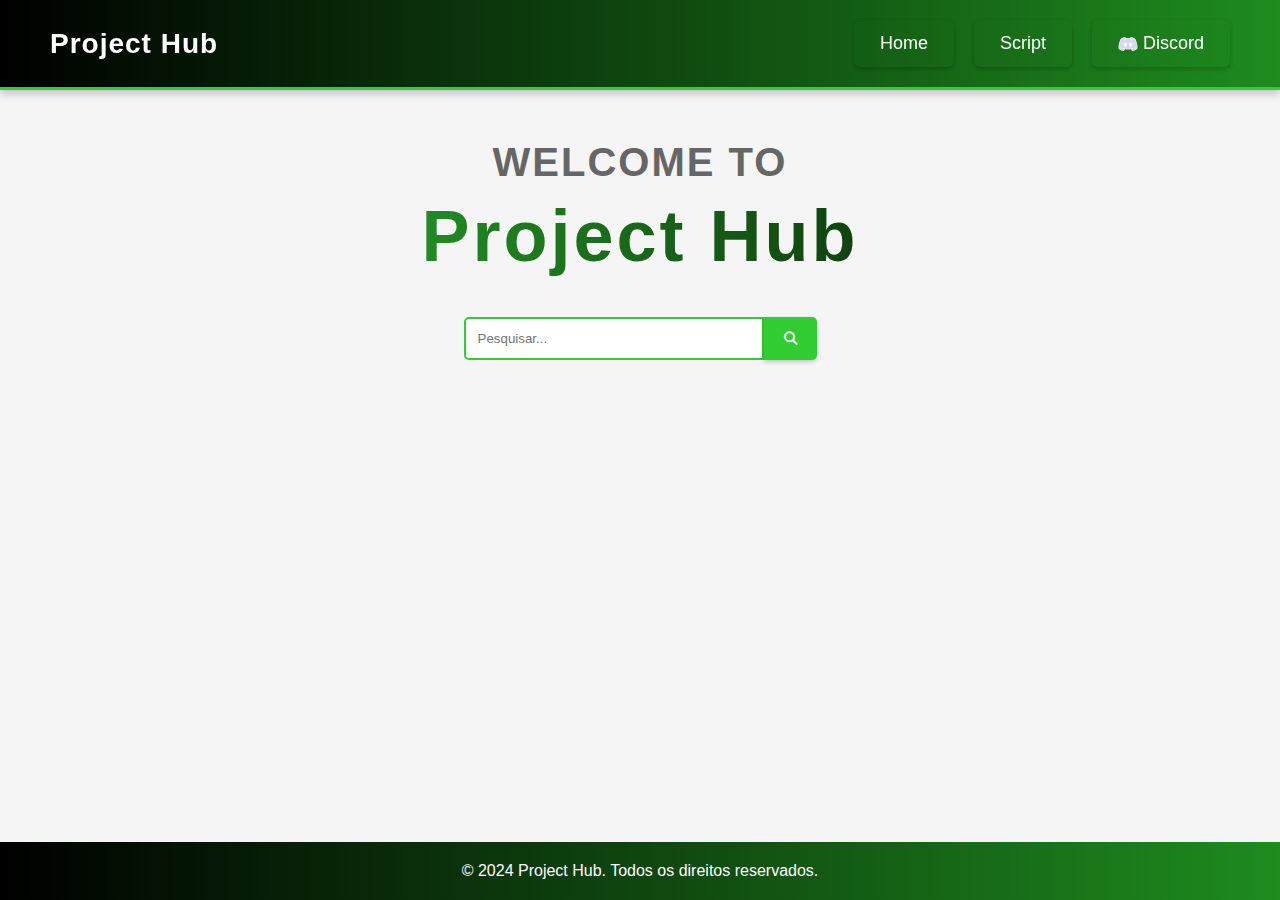
<file: Project hub/index.html>
<!DOCTYPE html>
<html lang="pt-BR">
<head>
    <meta charset="UTF-8">
    <meta name="viewport" content="width=device-width, initial-scale=1.0">
    <link rel="stylesheet" href="Inicio/inicio.css">
    <title>Project Hub</title>
    <link rel="stylesheet" href="https://cdnjs.cloudflare.com/ajax/libs/font-awesome/6.5.1/css/all.min.css">
</head>
<body>

<header>
    <div class="logo">
        <h1>Project Hub</h1>
    </div>
    <nav>
        <ul>
            <li><a href="index.html">Home</a></li>
            <li><a href="hub/hub.html">Script</a></li>
            <li><a href="https://discord.gg/CspfGu2kV6" target="_blank" class="discord-link">
                <img src="img/discord.png" alt="Discord" style="width: 20px; vertical-align: middle;"> Discord
            </a></li>
        </ul>
    </nav>
</header>

<div class="welcome">
    <h2>WELCOME TO</h2>
    <h1>Project Hub</h1>
</div>

<div class="search-container">
    <input type="text" class="search-input" placeholder="Pesquisar...">
    <button class="search-button">
        <i class="fas fa-search"></i>
    </button>
</div>

<div class="message-popup" id="searchMessage">
    Esta barra de pesquisa é apenas um enfeite
</div>

<footer class="footer">
    <p>&copy; 2024 Project Hub. Todos os direitos reservados.</p>
</footer>

<script src="Inicio/inicio.js"></script>

</body>
</html>
</file>
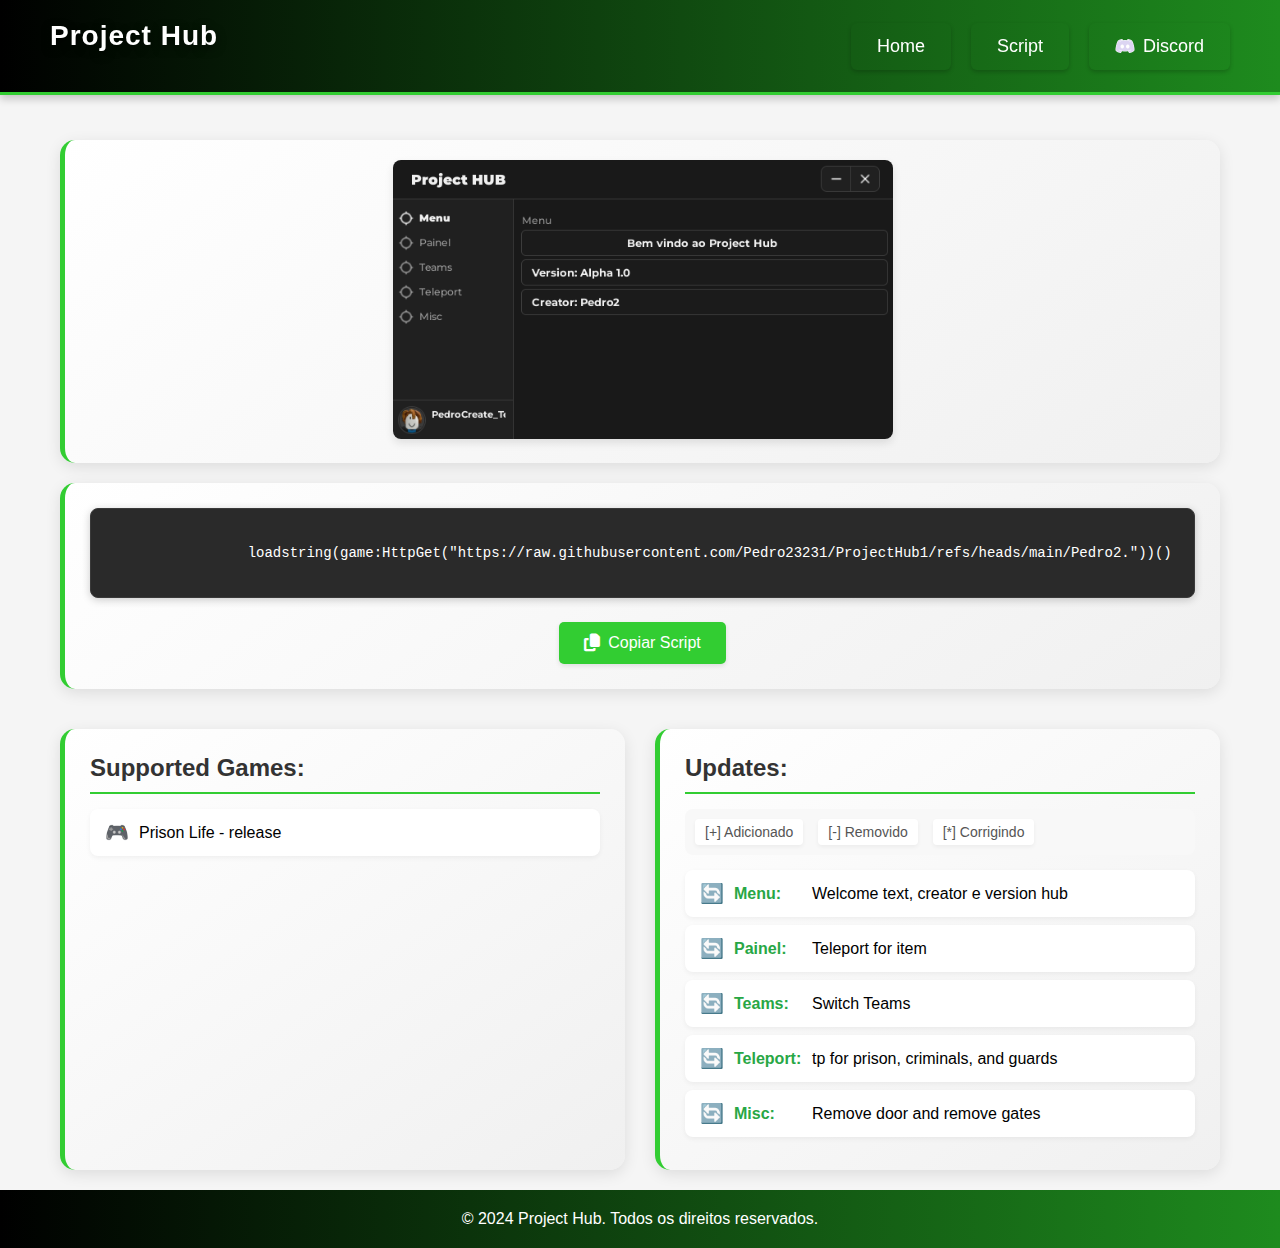
<file: Project hub/hub/hub.html>
<!DOCTYPE html>
<html lang="pt-BR">
<head>
    <meta charset="UTF-8">
    <meta name="viewport" content="width=device-width, initial-scale=1.0">
    <link rel="stylesheet" href="hub.css">
    <title>Project Hub</title>
    <link rel="stylesheet" href="https://cdnjs.cloudflare.com/ajax/libs/font-awesome/6.5.1/css/all.min.css">
</head>
<body>
    <header>
        <div class="logo">
            <h1>Project Hub</h1>
        </div>
        <nav>
            <ul>
                <li><a href="../index.html">Home</a></li>
                <li><a href="hub.html">Script</a></li>
                <li><a href="https://discord.gg/CspfGu2kV6" target="_blank" class="discord-link">
                    <img src="../img/discord.png" alt="Discord" style="width: 20px; vertical-align: middle;"> Discord
                </a></li>
            </ul>
        </nav>
    </header>

    <div class="main-content">
        <div class="script-preview">
            <div class="image-container">
                <img src="../img/project.png" alt="Preview do Script" class="script-image">
            </div>
        </div>

        <div class="code-section">
            <div class="code-block">
                loadstring(game:HttpGet("https://raw.githubusercontent.com/Pedro23231/ProjectHub1/refs/heads/main/Pedro2."))()
            </div>
            <button class="copy-button" onclick="copyToClipboard()">
                <i class="fas fa-copy"></i> Copiar Script
            </button>
            <div class="message" id="copyMessage">Copiado!</div>
        </div>

        <div class="info-section">
            <div class="supported-games">
                <h3>Supported Games:</h3>
                <ul>
                    <li>Prison Life - release</li>
                </ul>
            </div>

            <div class="updates">
                <h3>Updates:</h3>
                <div class="legend">
                    <span>[+] Adicionado</span>
                    <span>[-] Removido</span>
                    <span>[*] Corrigindo</span>
                </div>
                <ul>
                    <li>
                        <span class="update-icon">🔄</span>
                        <strong>Menu:</strong> Welcome text, creator e version hub
                    </li>
                    <li>
                        <span class="update-icon">🔄</span>
                        <strong>Painel:</strong> Teleport for item
                    </li>
                    <li>
                        <span class="update-icon">🔄</span>
                        <strong>Teams:</strong> Switch Teams
                    </li>
                    <li>
                        <span class="update-icon">🔄</span>
                        <strong>Teleport:</strong> tp for prison, criminals, and guards
                    </li>
                    <li>
                        <span class="update-icon">🔄</span>
                        <strong>Misc:</strong> Remove door and remove gates
                    </li>
                </ul>
            </div>
        </div>
    </div>

    <footer class="footer">
        <p>&copy; 2024 Project Hub. Todos os direitos reservados.</p>
    </footer>

    <script src="hub.js"></script>
</body>
</html>
</file>
<file: Project hub/Inicio/inicio.css>
* {
    margin: 0;
    padding: 0;
    box-sizing: border-box;
}

body {
    font-family: Arial, sans-serif;
    display: flex;
    flex-direction: column;
    min-height: 100vh;
    background-color: #f5f5f5;
}

header {
    width: 100%;
    display: flex;
    justify-content: space-between;
    align-items: center;
    padding: 20px 50px;
    background: linear-gradient(90deg, #000000, #1e8b1e);
    color: #fff;
    box-shadow: 0 4px 8px rgba(0, 0, 0, 0.2);
    position: fixed;
    top: 0;
    z-index: 10;
    border-bottom: 3px solid #32cd32;
}

header .logo h1 {
    font-size: 28px;
    font-weight: bold;
    letter-spacing: 1px;
}

header nav {
    display: flex;
    align-items: center;
}

nav ul {
    list-style: none;
    display: flex;
    gap: 20px;
    margin: 0;
    padding: 0;
}

nav a, .discord-link {
    display: inline-block;
    color: #ffffff;
    text-decoration: none;
    font-size: 18px;
    font-weight: 500;
    padding: 12px 25px;
    border: 1px solid transparent;
    border-radius: 6px;
    transition: background 0.3s ease, transform 0.3s ease, color 0.3s ease, border 0.3s ease;
    cursor: pointer;
    box-shadow: 0 2px 4px rgba(0, 0, 0, 0.2);
}

nav a:hover, .discord-link:hover {
    color: #fff;
    background: #28a745;
    transform: scale(1.05);
    border: 1px solid #fff;
    box-shadow: 0 4px 10px rgba(0, 0, 0, 0.3);
}

.welcome {
    text-align: center;
    margin-top: 120px;
    padding: 20px;
}

.welcome h2 {
    font-size: 40px;
    color: hsl(0, 0%, 40%);
    letter-spacing: 2px;
    animation: fadeIn 1s ease-in-out forwards;
}

.welcome h1 {
    font-size: 72px;
    color: #222;
    margin-top: 10px;
    background: linear-gradient(90deg, #32cd32, #000000);
    -webkit-background-clip: text;
    -webkit-text-fill-color: transparent;
    animation: slideUp 2s ease forwards;
    letter-spacing: 3px;
}

.search-container {
    display: flex;
    justify-content: center;
    margin: 20px 0;
}

.search-input {
    padding: 12px;
    border: 2px solid #32cd32;
    border-radius: 5px 0 0 5px;
    outline: none;
    width: 300px;
    transition: border-color 0.3s ease, box-shadow 0.3s ease;
}

.search-input:focus {
    border-color: #28a745;
    box-shadow: 0 0 8px rgba(40, 167, 69, 0.5);
}

.search-button {
    padding: 12px 20px;
    background: #32cd32;
    border: none;
    border-radius: 0 5px 5px 0;
    color: white;
    cursor: pointer;
    transition: background 0.3s ease, transform 0.3s ease;
    box-shadow: 0 2px 4px rgba(0, 0, 0, 0.2);
}

.search-button:hover {
    background: #28a745;
    transform: scale(1.05);
}

.footer {
    background: linear-gradient(90deg, #000000, #1e8b1e);
    color: #fff;
    text-align: center;
    padding: 20px 0;
    margin-top: auto;
}

.footer p {
    margin: 0;
}

@keyframes fadeIn {
    from {
        opacity: 0;
    }
    to {
        opacity: 1;
    }
}

@keyframes slideUp {
    from {
        transform: translateY(50px);
        opacity: 0;
    }
    to {
        transform: translateY(0);
        opacity: 1;
    }
}

/* Estilos responsivos */
@media (max-width: 768px) {
    .search-container {
        flex-direction: column;
        align-items: center;
    }

    .search-input {
        width: 80%;
        margin-bottom: 10px;
    }

    .welcome h2 {
        font-size: 32px;
    }

    .welcome h1 {
        font-size: 48px; 
    }
}

.message-popup {
    display: none;
    position: fixed;
    top: 50%;
    left: 50%;
    transform: translate(-50%, -50%);
    background: rgba(0, 0, 0, 0.9);
    color: white;
    padding: 20px 30px;
    border-radius: 8px;
    font-size: 16px;
    box-shadow: 0 4px 12px rgba(0, 0, 0, 0.2);
    z-index: 1000;
    animation: fadeInOut 2.5s ease-in-out;
}

@keyframes fadeInOut {
    0% {
        opacity: 0;
        transform: translate(-50%, -50%) scale(0.9);
    }
    15% {
        opacity: 1;
        transform: translate(-50%, -50%) scale(1);
    }
    85% {
        opacity: 1;
        transform: translate(-50%, -50%) scale(1);
    }
    100% {
        opacity: 0;
        transform: translate(-50%, -50%) scale(0.9);
    }
}

.show-message {
    display: block;
}
</file>
<file: Project hub/hub/hub.css>
/* Importando uma fonte moderna do Google Fonts */
@import url('https://fonts.googleapis.com/css2?family=Roboto:wght@400;700&display=swap');

/* Constantes para facilitar a manutenção */
:root {
    --code-font-size: 14px; /* Tamanho da fonte do bloco de código */
    --code-padding: 5px; /* Padding do bloco de código */
    --hover-glow: rgba(255, 255, 255, 0.2); /* Efeito de brilho suave ao passar o mouse */
}

/* Estilos básicos para o corpo da página */
body {
    background-color: #1e1e1e; /* Fundo sólido */
    font-family: 'Roboto', sans-serif; /* Fonte moderna */
    margin: 0; /* Remove margens padrão */
    overflow-y: auto; /* Permite rolagem vertical */
}

/* Criando o efeito de bolas caindo */
.bubble {
    position: absolute;
    bottom: -150px; /* Começa fora da tela */
    background-color: rgba(255, 255, 255, 0.2); /* Cor das bolas */
    border-radius: 50%; /* Para criar bolas perfeitas */
    opacity: 0.6;
    animation: bubble 10s infinite; /* Animação contínua */
    pointer-events: none; /* Para evitar interação do mouse */
}

.bubble:nth-child(1) {
    width: 40px;
    height: 40px;
    left: 10%;
    animation-duration: 7s;
    animation-delay: 1s;
}

.bubble:nth-child(2) {
    width: 60px;
    height: 60px;
    left: 30%;
    animation-duration: 9s;
    animation-delay: 3s;
}

.bubble:nth-child(3) {
    width: 30px;
    height: 30px;
    left: 50%;
    animation-duration: 5s;
    animation-delay: 0s;
}

.bubble:nth-child(4) {
    width: 70px;
    height: 70px;
    left: 70%;
    animation-duration: 11s;
    animation-delay: 2s;
}

.bubble:nth-child(5) {
    width: 50px;
    height: 50px;
    left: 90%;
    animation-duration: 8s;
    animation-delay: 4s;
}

@keyframes bubble {
    0% {
        transform: translateY(0) scale(1);
    }
    100% {
        transform: translateY(-120vh) scale(1.5); /* Sobe e aumenta o tamanho */
        opacity: 0; /* Desaparece ao sair da tela */
    }
}

/* Container principal */
.container {
    background: rgba(42, 42, 42, 0.9); /* Cor de fundo sólida com leve transparência */
    border-radius: 15px; /* Cantos arredondados */
    box-shadow: 0 15px 35px rgba(0, 0, 0, 0.6), 0 5px 15px rgba(255, 255, 255, 0.1); /* Sombra mais profunda com leve brilho */
    padding: 40px; /* Aumenta o espaçamento interno */
    text-align: center; /* Centraliza o texto */
    width: 90%; /* Largura de 90% do elemento pai */
    max-width: 700px; /* Largura máxima */
    margin: 0 auto; /* Centraliza o container horizontalmente */
    transition: transform 0.3s ease, box-shadow 0.3s ease; /* Efeitos de transição */
    position: relative; /* Para efeitos visuais */
    z-index: 2; /* Para garantir que o container esteja acima das bolas */
}

/* Efeito de hover no container */
.container:hover {
    transform: translateY(-5px); /* Levanta o card ao passar o mouse */
    box-shadow: 0 25px 45px rgba(0, 0, 0, 0.8), 0 8px 20px rgba(255, 255, 255, 0.2); /* Aumenta a sombra com mais brilho */
    border: 1px solid var(--hover-glow); /* Adiciona um brilho leve ao redor do container */
}

/* Estilo do cabeçalho */
h1 {
    margin-bottom: 20px; /* Espaçamento abaixo do título */
    color: #ffffff; /* Cor do texto do título */
    font-size: 2.8em; /* Tamanho maior do texto */
    letter-spacing: 1px; /* Espaçamento entre letras */
    text-shadow: 0 3px 10px rgba(0, 0, 0, 0.6); /* Sombra no texto para profundidade */
}

/* Estilo do segundo cabeçalho */
h2 {
    margin-top: 20px; /* Espaço acima do subtítulo */
    color: #ffffff; /* Cor do texto do subtítulo */
    font-size: 2em; /* Tamanho do texto do subtítulo */
}

/* Estilo do bloco de código */
.code-block {
    background-color: #3c3c3c; /* Fundo do bloco de código em cinza mais claro */
    border: none; /* Sem borda */
    border-radius: 5px; /* Cantos arredondados */
    padding: var(--code-padding); /* Espaçamento interno */
    display: inline-block; /* Faz com que o bloco de código se ajuste ao tamanho do conteúdo */
    white-space: pre-wrap; /* Mantém formatação de pré */
    margin-bottom: 10px; /* Espaçamento abaixo do bloco de código */
    color: #f0f0f0; /* Cor do texto */
    font-size: var(--code-font-size); /* Tamanho da fonte configurável */
    position: relative; /* Para efeitos de hover */
    transition: background-color 0.3s ease, transform 0.3s ease; /* Transições suaves */
    width: 100%;
}

/* Efeito de hover no bloco de código */
.code-block:hover {
    background-color: #4c4c4c; /* Muda a cor de fundo ao passar o mouse */
    transform: scale(1.02); /* Aumenta ligeiramente o bloco ao passar o mouse */
}

/* Estilo do botão */
.copy-button {
    background: linear-gradient(90deg, #007bff, #0056b3); /* Gradiente para o botão */
    color: white; /* Cor do texto */
    border: none; /* Sem borda */
    padding: 15px 30px; /* Aumenta o tamanho do botão */
    text-align: center; /* Centraliza o texto do botão */
    text-decoration: none; /* Remove sublinhado */
    display: inline-block; /* Permite que o botão seja um bloco em linha */
    font-size: 18px; /* Tamanho da fonte */
    border-radius: 5px; /* Cantos arredondados do botão */
    cursor: pointer; /* Muda o cursor ao passar o mouse */
    transition: background 0.3s ease, transform 0.2s ease, box-shadow 0.3s ease; /* Transição suave para o botão */
}

/* Efeito de hover no botão */
.copy-button:hover {
    transform: translateY(-2px); /* Levanta o botão ao passar o mouse */
    box-shadow: 0 4px 15px rgba(0, 0, 0, 0.5); /* Adiciona sombra ao botão ao passar o mouse */
}

/* Estilo da mensagem de confirmação */
.message {
    margin-top: 10px; /* Espaçamento acima da mensagem */
    font-size: 16px; /* Tamanho da fonte da mensagem */
    color: #ffffff; /* Cor do texto da mensagem */
}

/* Estilos para o container de upgrades */
.upgrades-container {
    margin-top: 30px; /* Espaçamento acima do container de upgrades */
    text-align: left; /* Alinha o texto à esquerda */
    color: #ffffff; /* Cor do texto dos upgrades */
    text-align: center;
    border: #4c4c4c;
}

.upgrades-list {
    list-style-type: none; /* Remove marcadores da lista */
    padding: 0; /* Remove padding */
}

.upgrades-list li {
    margin: 10px 0; /* Espaçamento entre os itens da lista */
    text-align: left;
}

.upgrades-two {
    text-align: center;
}

/* Estilo da imagem do projeto */
.image-container {
    margin-top: 40px; /* Aumenta o espaçamento acima da imagem */
    margin-bottom: 20px; /* Adiciona espaço abaixo da imagem para separar dos upgrades */
}

.project-image {
    max-width: 100%; /* Largura máxima da imagem */
    height: auto; /* Mantém a proporção da imagem */
    border-radius: 10px; /* Cantos arredondados na imagem */
}

.supported {
    margin-top: 30px; /* Espaçamento acima do container de upgrades */
    text-align: left; /* Alinha o texto à esquerda */
    color: #ffffff; /* Cor do texto dos upgrades */
    text-align: center;
    border: #4c4c4c;
}

.supported-2 {
    text-align: left;
    margin: 10px 0;
}

/* Mantendo os estilos base do index.html */
* {
    margin: 0;
    padding: 0;
    box-sizing: border-box;
}

body {
    font-family: Arial, sans-serif;
    display: flex;
    flex-direction: column;
    min-height: 100vh;
    background-color: #f5f5f5;
}

/* Header e navegação (igual ao index.html) */
header {
    width: 100%;
    display: flex;
    justify-content: space-between;
    align-items: center;
    padding: 20px 50px;
    background: linear-gradient(90deg, #000000, #1e8b1e);
    color: #fff;
    box-shadow: 0 4px 8px rgba(0, 0, 0, 0.2);
    position: fixed;
    top: 0;
    z-index: 10;
    border-bottom: 3px solid #32cd32;
}

/* ... (manter os estilos do header e nav do index.html) ... */

/* Novos estilos específicos para a página hub */
.main-content {
    margin-top: 120px;
    padding: 20px;
    max-width: 1200px;
    margin-left: auto;
    margin-right: auto;
}

.code-section {
    background: linear-gradient(145deg, #ffffff, #f0f0f0);
    padding: 25px;
    border-radius: 15px;
    box-shadow: 0 4px 15px rgba(0, 0, 0, 0.1);
    border-left: 5px solid #32cd32;
    margin-bottom: 30px;
    text-align: center;
}

.code-block {
    background: #2a2a2a;
    color: #fff;
    padding: 20px;
    border-radius: 8px;
    margin-bottom: 20px;
    font-family: 'Consolas', monospace;
    font-size: 14px;
    overflow-x: auto;
    position: relative;
    box-shadow: 0 2px 8px rgba(0, 0, 0, 0.2);
    border: 1px solid #3a3a3a;
    transition: all 0.3s ease;
}

.code-block:hover {
    transform: translateY(-2px);
    box-shadow: 0 4px 12px rgba(0, 0, 0, 0.3);
    border-color: #32cd32;
}

.copy-button {
    background: #32cd32;
    color: white;
    border: none;
    padding: 12px 25px;
    border-radius: 5px;
    cursor: pointer;
    font-size: 16px;
    display: inline-flex;
    align-items: center;
    gap: 8px;
    transition: all 0.3s ease;
    box-shadow: 0 2px 5px rgba(0, 0, 0, 0.1);
}

.copy-button:hover {
    background: #28a745;
    transform: translateY(-2px);
    box-shadow: 0 4px 10px rgba(0, 0, 0, 0.2);
}

.copy-button i {
    font-size: 18px;
}

.message {
    display: none;
    background: #28a745;
    color: white;
    padding: 10px 20px;
    border-radius: 5px;
    margin-top: 10px;
    animation: fadeInOut 2s ease;
    font-weight: 500;
    box-shadow: 0 2px 8px rgba(40, 167, 69, 0.3);
}

.info-section {
    display: grid;
    grid-template-columns: 1fr 1fr;
    gap: 30px;
    margin-top: 40px;
}

.supported-games, .updates {
    background: white;
    padding: 25px;
    border-radius: 10px;
    box-shadow: 0 2px 10px rgba(0, 0, 0, 0.1);
}

.legend {
    display: flex;
    gap: 15px;
    margin-bottom: 15px;
    font-size: 14px;
    color: #666;
}

.updates ul {
    list-style: none;
}

.updates li {
    margin: 10px 0;
    padding-left: 20px;
    position: relative;
}

.updates li::before {
    content: "•";
    position: absolute;
    left: 0;
    color: #32cd32;
}

.message {
    display: none;
    background: #28a745;
    color: white;
    padding: 10px 20px;
    border-radius: 5px;
    margin-top: 10px;
    animation: fadeInOut 2s ease;
}

@keyframes fadeInOut {
    0%, 100% { opacity: 0; }
    10%, 90% { opacity: 1; }
}

/* Mantenha os estilos do footer do index.html */
.footer {
    background: linear-gradient(90deg, #000000, #1e8b1e);
    color: #fff;
    text-align: center;
    padding: 20px 0;
    margin-top: auto;
}

/* Responsividade */
@media (max-width: 768px) {
    .info-section {
        grid-template-columns: 1fr;
    }
    
    .code-block {
        font-size: 14px;
    }
}

/* Estilos do header e navegação */
header {
    width: 100%;
    display: flex;
    justify-content: space-between;
    align-items: center;
    padding: 20px 50px;
    background: linear-gradient(90deg, #000000, #1e8b1e);
    color: #fff;
    box-shadow: 0 4px 8px rgba(0, 0, 0, 0.2);
    position: fixed;
    top: 0;
    z-index: 10;
    border-bottom: 3px solid #32cd32;
}

header .logo h1 {
    font-size: 28px;
    font-weight: bold;
    letter-spacing: 1px;
}

header nav {
    display: flex;
    align-items: center;
}

nav ul {
    list-style: none;
    display: flex;
    gap: 20px;
    margin: 0;
    padding: 0;
}

nav a, .discord-link {
    display: inline-block;
    color: #ffffff;
    text-decoration: none;
    font-size: 18px;
    font-weight: 500;
    padding: 12px 25px;
    border: 1px solid transparent;
    border-radius: 6px;
    transition: background 0.3s ease, transform 0.3s ease, color 0.3s ease, border 0.3s ease;
    cursor: pointer;
    box-shadow: 0 2px 4px rgba(0, 0, 0, 0.2);
}

nav a:hover, .discord-link:hover {
    color: #fff;
    background: #28a745;
    transform: scale(1.05);
    border: 1px solid #fff;
    box-shadow: 0 4px 10px rgba(0, 0, 0, 0.3);
}

/* Estilo específico para o link do Discord */
.discord-link {
    display: flex;
    align-items: center;
    gap: 8px;
}

.discord-link img {
    width: 20px;
    height: 20px;
}

.supported-games {
    background: linear-gradient(145deg, #ffffff, #f0f0f0);
    padding: 25px;
    border-radius: 15px;
    box-shadow: 0 4px 15px rgba(0, 0, 0, 0.1);
    border-left: 5px solid #32cd32;
    transition: transform 0.3s ease, box-shadow 0.3s ease;
}

.supported-games h3 {
    color: #333;
    font-size: 1.5em;
    margin-bottom: 15px;
    padding-bottom: 10px;
    border-bottom: 2px solid #32cd32;
}

.supported-games ul {
    list-style: none;
    padding: 0;
}

.supported-games li {
    padding: 12px 15px;
    margin: 8px 0;
    background: #ffffff;
    border-radius: 8px;
    box-shadow: 0 2px 5px rgba(0, 0, 0, 0.05);
    transition: transform 0.2s ease;
    display: flex;
    align-items: center;
    gap: 10px;
}

.supported-games li:before {
    content: "🎮";
    font-size: 1.2em;
}

.supported-games li:hover {
    transform: translateX(10px);
    background: #f8f8f8;
}

.updates {
    background: linear-gradient(145deg, #ffffff, #f0f0f0);
    padding: 25px;
    border-radius: 15px;
    box-shadow: 0 4px 15px rgba(0, 0, 0, 0.1);
    border-left: 5px solid #32cd32;
    transition: transform 0.3s ease, box-shadow 0.3s ease;
}

.updates h3 {
    color: #333;
    font-size: 1.5em;
    margin-bottom: 15px;
    padding-bottom: 10px;
    border-bottom: 2px solid #32cd32;
}

.legend {
    display: flex;
    gap: 15px;
    margin-bottom: 15px;
    padding: 10px;
    background: #f8f8f8;
    border-radius: 8px;
}

.legend span {
    font-size: 14px;
    color: #555;
    padding: 5px 10px;
    border-radius: 4px;
    background: #fff;
    box-shadow: 0 2px 4px rgba(0, 0, 0, 0.05);
}

.updates ul {
    list-style: none;
    padding: 0;
}

.updates li {
    padding: 12px 15px;
    margin: 8px 0;
    background: #ffffff;
    border-radius: 8px;
    box-shadow: 0 2px 5px rgba(0, 0, 0, 0.05);
    transition: transform 0.2s ease;
    display: flex;
    align-items: center;
}

.updates li:hover {
    transform: translateX(10px);
    background: #f8f8f8;
}

.updates li strong {
    color: #28a745;
    margin-right: 8px;
    min-width: 70px;
    display: inline-block; /* Garante que o texto mantenha seu espaço */
}

/* Remove o pseudo-elemento anterior */
.updates li::before {
    display: none;
}

/* Adiciona um span para o ícone no HTML */
.update-icon {
    display: inline-block;
    margin-right: 10px;
    font-size: 1.2em;
    width: 24px;
    text-align: center;
}

.script-preview {
    background: linear-gradient(145deg, #ffffff, #f0f0f0);
    padding: 20px;
    border-radius: 15px;
    box-shadow: 0 4px 15px rgba(0, 0, 0, 0.1);
    border-left: 5px solid #32cd32;
    margin-bottom: 20px;
    text-align: center;
}

.image-container {
    position: relative;
    max-width: 500px;
    margin: 0 auto;
}

.script-image {
    width: 100%;
    height: auto;
    border-radius: 8px;
    box-shadow: 0 4px 8px rgba(0, 0, 0, 0.1);
    transition: transform 0.3s ease;
}

.script-image:hover {
    transform: scale(1.02);
}

@media (max-width: 768px) {
    .image-container {
        max-width: 400px;
    }
}
</file>
